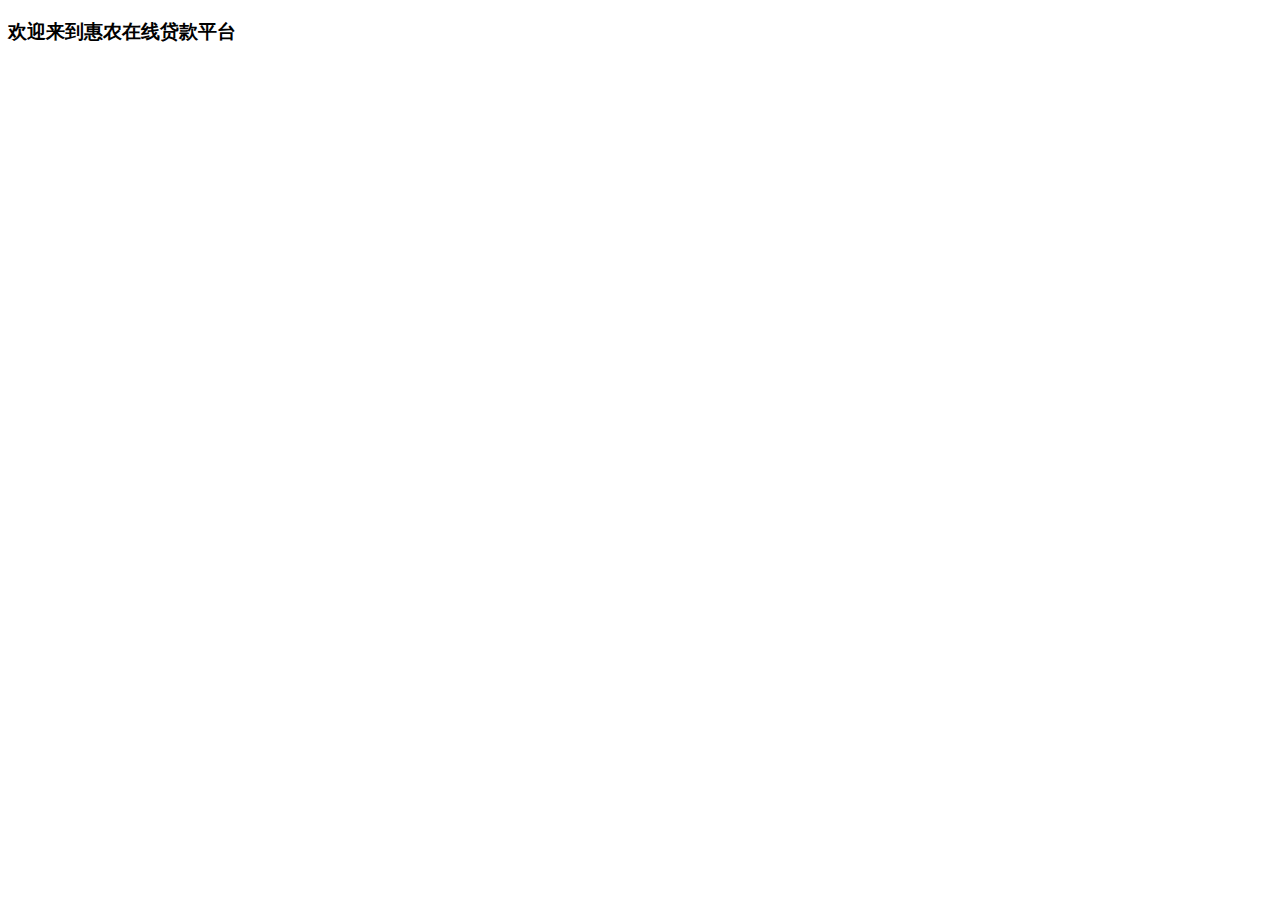
<file: src/main/resources/templates/index.html>
<!DOCTYPE html>
<html lang="en">
<head>
    <meta charset="UTF-8"/>
    <meta name="viewport"
          content="width=device-width, user-scalable=no, initial-scale=1.0, maximum-scale=1.0, minimum-scale=1.0">
    <meta http-equiv="X-UA-Compatible" content="ie=edge,chrome=1.0"/>
    <title>Title</title>
</head>
<body>
    <div>
        <h3>欢迎来到惠农在线贷款平台</h3>
    </div>
</body>
</html>
</file>
